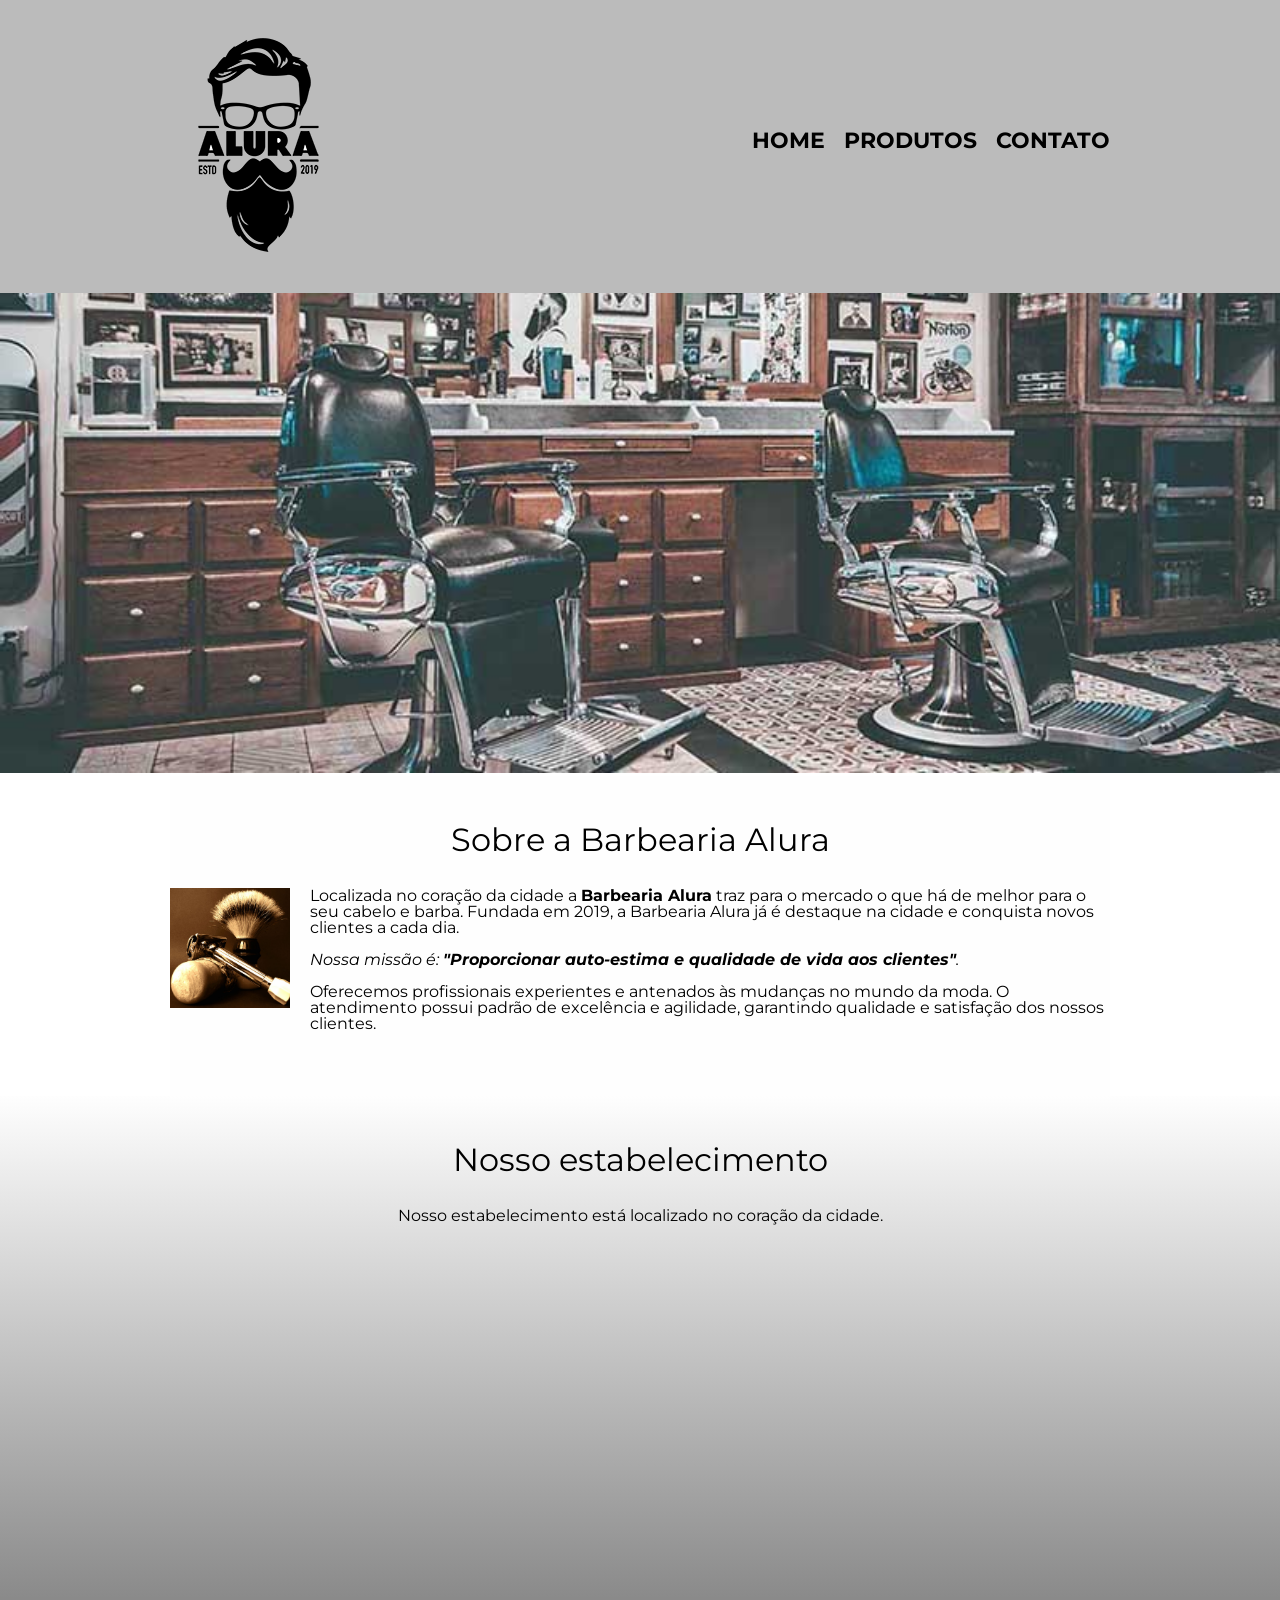
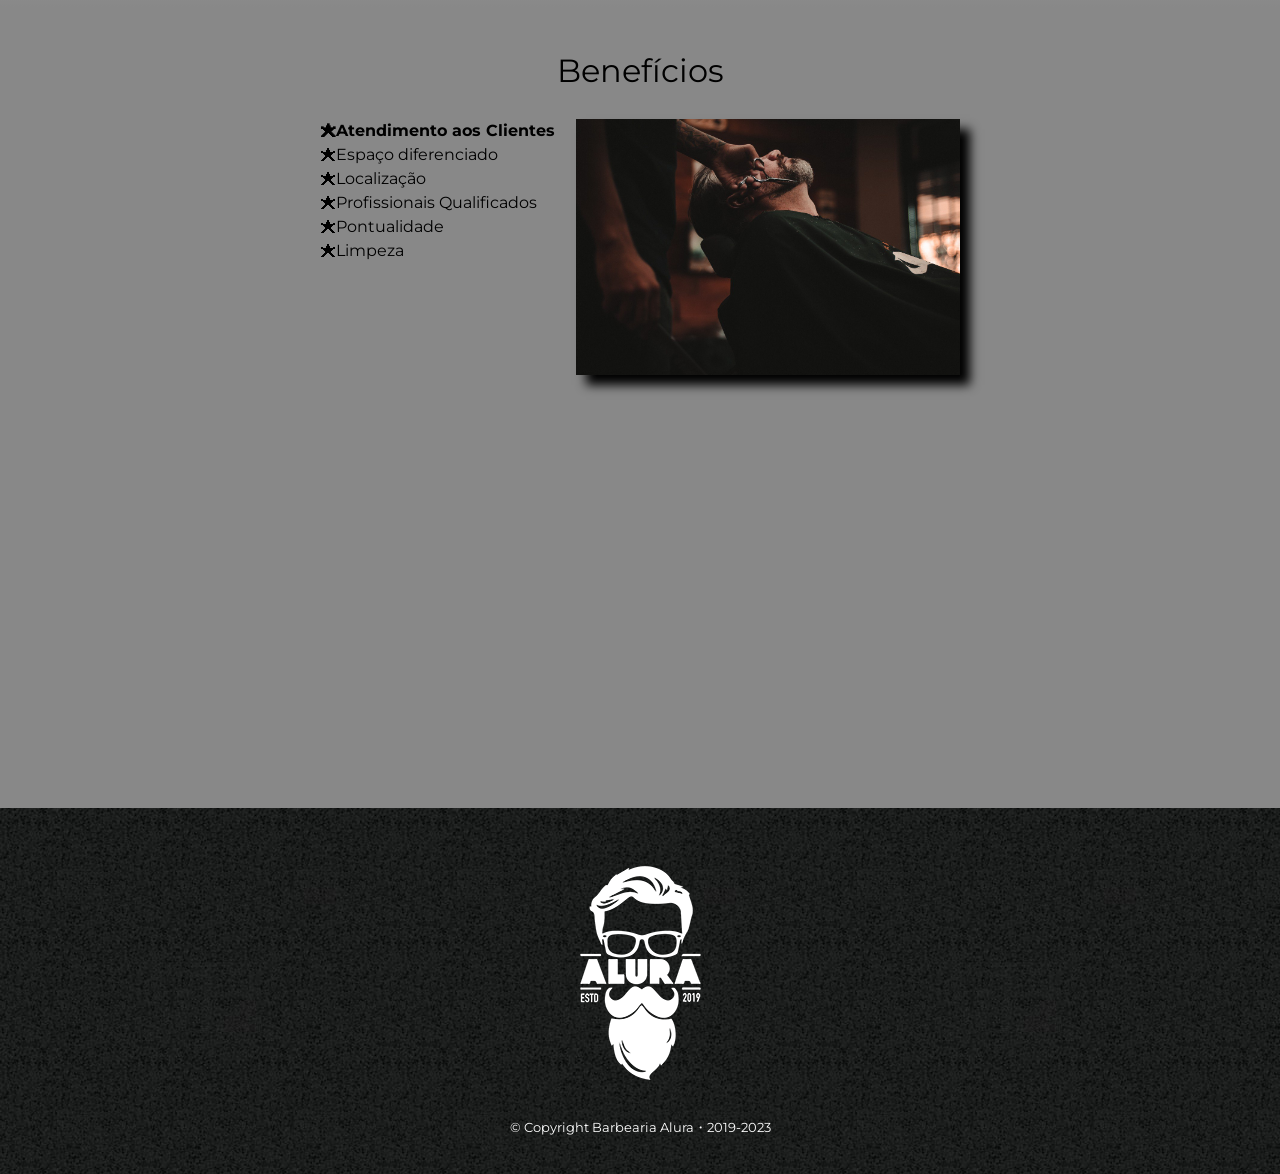
<file: index.html>
<!DOCTYPE html>
<html lang="pt-br">
	<head>
		<meta charset="UTF-8">
		<meta name="viewport" content="width=device-width">
		<title>Barbearia Alura</title>

		<link rel="stylesheet" href="assets/css/reset.css">
		<link rel="stylesheet" href="assets/css/style.css">
		<link href="https://fonts.googleapis.com/css?family=Montserrat&display=swap" rel="stylesheet">
	</head>

	<body>
		<header>
			<div class="caixa">
				<h1><img src="assets/imgs/logo.png"></h1>

				<nav>
					<ul>
						<li><a href="index.html">Home</a></li>
						<li><a href="produtos.html">Produtos</a></li>
						<li><a href="contato.html">Contato</a></li>
					</ul>
				</nav>
			</div>
		</header>

		<img class="banner" src="assets/imgs/banner.jpg">

		<main>
			<section class="principal">
				<h2 class="titulo-principal">Sobre a Barbearia Alura</h2>

				<img class="utensilios" src="assets/imgs/utensilios.jpg" alt="Utensilios de um barbeiro.">
		 
				<p>Localizada no coração da cidade a <strong>Barbearia Alura</strong> traz para o mercado o que há de melhor para o seu cabelo e barba. Fundada em 2019, a Barbearia Alura já é destaque na cidade e conquista novos clientes a cada dia.</p>

				<p id="missao"><em>Nossa missão é: <strong>"Proporcionar auto-estima e qualidade de vida aos clientes"</strong>.</em></p>

				<p>Oferecemos profissionais experientes e antenados às mudanças no mundo da moda. O atendimento possui padrão de excelência e agilidade, garantindo qualidade e satisfação dos nossos clientes.</p>
			</section>

			<section class="mapa">
				<h3 class="titulo-principal">Nosso estabelecimento</h3>
				<p>Nosso estabelecimento está localizado no coração da cidade.</p>

				<div class="mapa-conteudo">
					<iframe src="https://www.google.com/maps/embed?pb=!1m18!1m12!1m3!1d3656.4483278365396!2d-46.63466568562861!3d-23.588249068469487!2m3!1f0!2f0!3f0!3m2!1i1024!2i768!4f13.1!3m3!1m2!1s0x94ce5a2b2ed7f3a1%3A0xab35da2f5ca62674!2sCaelum!5e0!3m2!1spt-BR!2sbr!4v1568814489656!5m2!1spt-BR!2sbr" width="100%" height="300" frameborder="0" style="border:0;" allowfullscreen=""></iframe>
				</div>
			</section>

			<section class="beneficios">
				<h3 class="titulo-principal">Benefícios</h3>

				<div class="conteudo-beneficios">
					<ul class="lista-beneficios">
						<li class="itens">Atendimento aos Clientes</li>
						<li class="itens">Espaço diferenciado</li>
						<li class="itens">Localização</li>
						<li class="itens">Profissionais Qualificados</li>
						<li class="itens">Pontualidade</li>
						<li class="itens">Limpeza</li>
					</ul><img src="assets/imgs/beneficios.jpg" class="imagem-beneficios">
				</div>

				<div class="video">
					<iframe width="100%" height="315" src="https://www.youtube.com/embed/wcVVXUV0YUY" frameborder="0" allow="accelerometer; autoplay; encrypted-media; gyroscope; picture-in-picture" allowfullscreen></iframe>
				</div>
			</section>
		</main>

		<footer>
			<img src="assets/imgs/logo-branco.png">
			<p class="copyright">&copy; Copyright Barbearia Alura・2019-2023</p>
		</footer>
	</body>
</html>
</file>
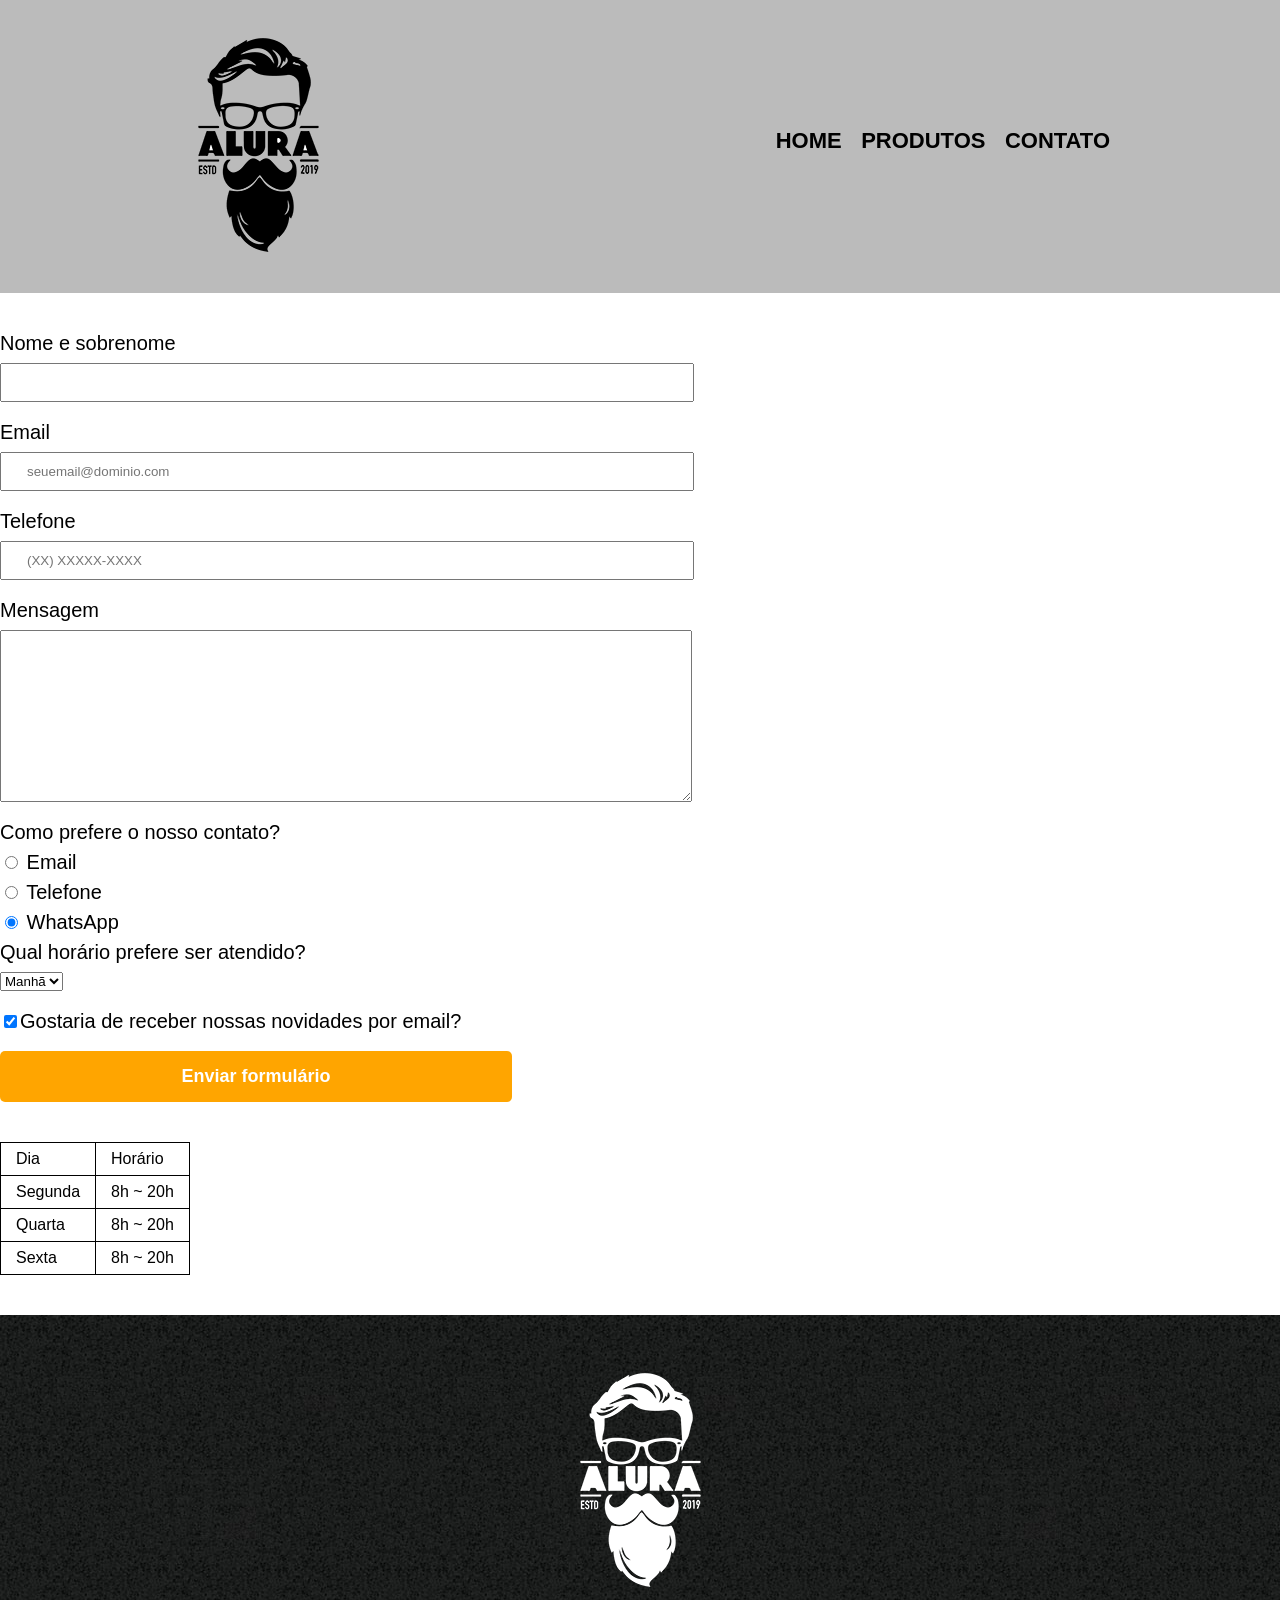
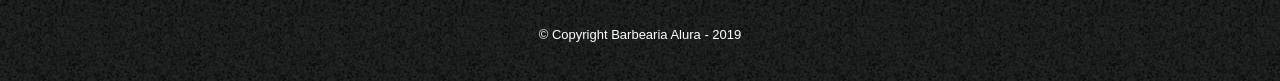
<file: contato.html>
<!DOCTYPE html>
<html>
	<head>
		<meta charset="UTF-8">
		<title>Contato - Barbearia Alura</title>

		<link rel="stylesheet" href="assets/css/reset.css">
		<link rel="stylesheet" href="assets/css/style.css">
	</head>
	<body>
		<header>
			<div class="caixa">
				<h1><img src="assets/imgs/logo.png" alt="Logo da Barbearia Alura"></h1>

				<nav>
					<ul>
						<li><a href="index.html">Home</a></li>
						<li><a href="produtos.html">Produtos</a></li>
						<li><a href="contato.html">Contato</a></li>
					</ul>
				</nav>
			</div>
		</header>

		<main>
			<form>
				<label for="nomesobrenome">Nome e sobrenome</label>
				<input type="text" id="nomesobrenome" class="input-padrao" required>

				<label for="email">Email</label>
				<input type="email" id="email" class="input-padrao" required placeholder="seuemail@dominio.com">

				<label for="telefone">Telefone</label>
				<input type="tel" id="telefone" class="input-padrao" required placeholder="(XX) XXXXX-XXXX">

				<label for="mensagem">Mensagem</label>
				<textarea cols="70" rows="10" id="mensagem" class="input-padrao" required></textarea>

				<fieldset>
					<legend>Como prefere o nosso contato?</legend>
					<label for="radio-email"><input type="radio" name="contato" value="email" id="radio-email"> Email</label>
					
					<label for="radio-telefone"><input type="radio" name="contato" value="telefone" id="radio-telefone"> Telefone</label>
					
					<label for="radio-whatsapp"><input type="radio" name="contato" value="whatsapp" id="radio-whatsapp" checked> WhatsApp</label>
				</fieldset>

				<fieldset>
					<legend>Qual horário prefere ser atendido?</legend>
					<select>
						<option>Manhã</option>
						<option>Tarde</option>
						<option>Noite</option>
					</select>
				</fieldset>

				<label class="checkbox"><input type="checkbox" checked>Gostaria de receber nossas novidades por email?</label>

				<input type="submit" value="Enviar formulário" class="enviar">
			</form>

			<table>
				<tr>
					<td>Dia</td>
					<td>Horário</td>
				</tr>
				<tr>
					<td>Segunda</td>
					<td>8h ~ 20h</td>
				</tr>
				<tr>
					<td>Quarta</td>
					<td>8h ~ 20h</td>
				</tr>
				<tr>
					<td>Sexta</td>
					<td>8h ~ 20h</td>
				</tr>
			</table>
		</main>

		<footer>
			<img src="assets/imgs/logo-branco.png" alt="Logo da Barbearia Alura">
			<p class="copyright">&copy; Copyright Barbearia Alura - 2019</p>
		</footer>
	</body>
</html>
</file>
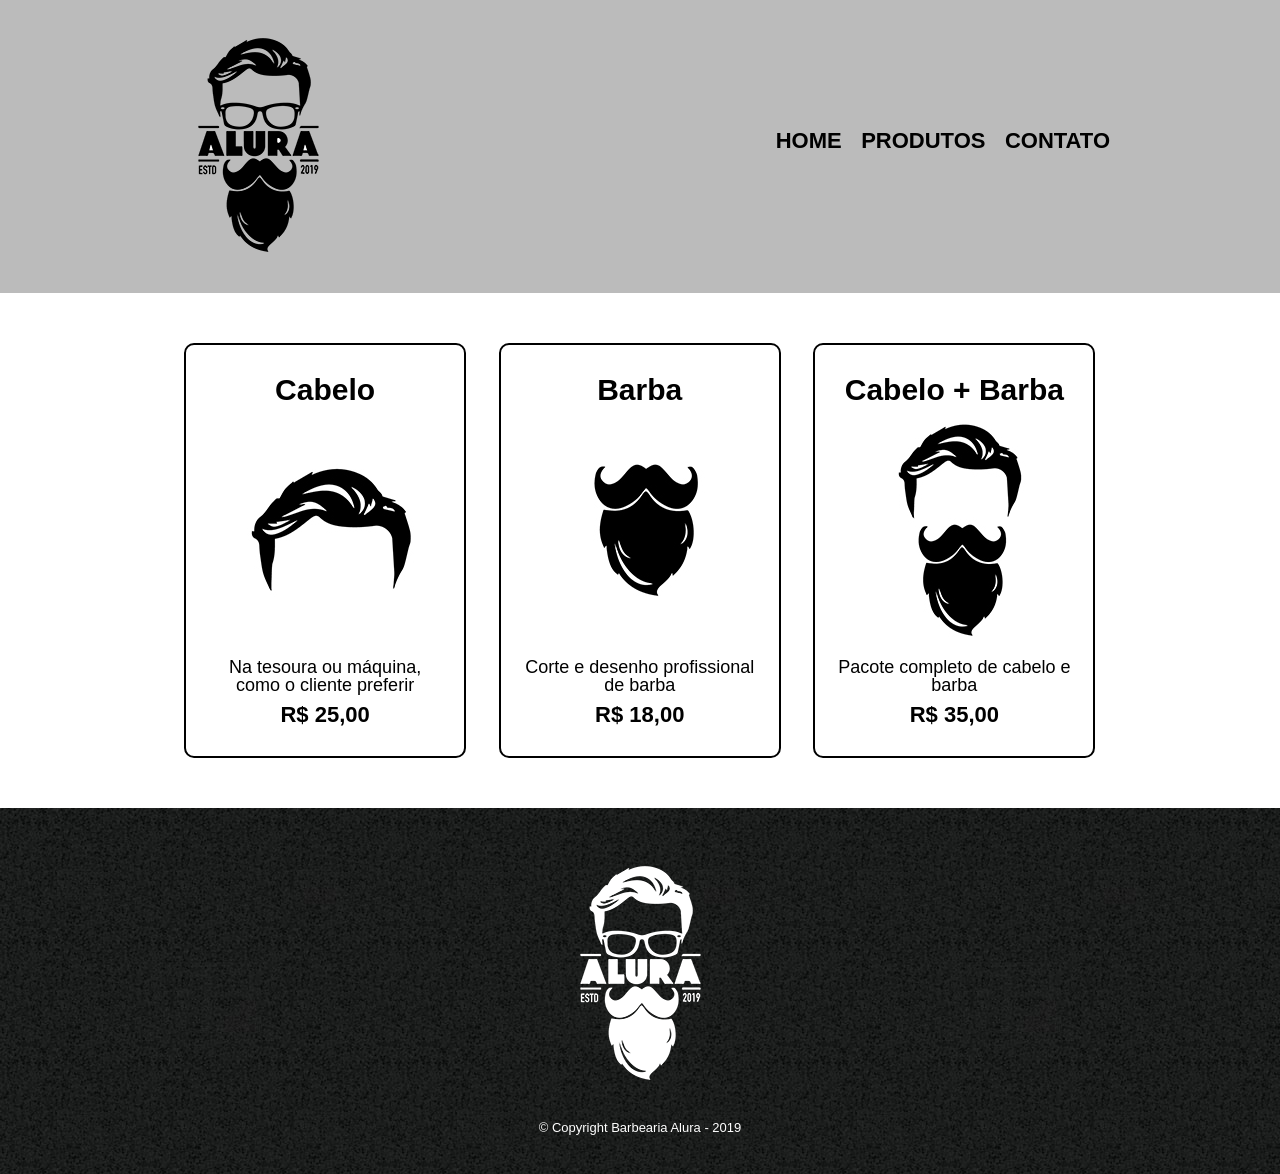
<file: produtos.html>
<!DOCTYPE html>
<html>
	<head>
		<meta charset="UTF-8">
		<title>Produtos - Barbearia Alura</title>

		<link rel="stylesheet" href="assets/css/reset.css">
		<link rel="stylesheet" href="assets/css/style.css">
	</head>
	<body>
		<header>
			<div class="caixa">
				<h1><img src="assets/imgs/logo.png"></h1>

				<nav>
					<ul>
						<li><a href="index.html">Home</a></li>
						<li><a href="produtos.html">Produtos</a></li>
						<li><a href="contato.html">Contato</a></li>
					</ul>
				</nav>
			</div>
		</header>

		<main>
			<ul class="produtos">
				<li>
					<h2>Cabelo</h2>
					<img src="assets/imgs/cabelo.jpg">
					<p class="produto-descricao">Na tesoura ou máquina, como o cliente preferir</p>
					<p class="produto-preco">R$ 25,00</p>
				</li>
				<li>
					<h2>Barba</h2>
					<img src="assets/imgs/barba.jpg">
					<p class="produto-descricao">Corte e desenho profissional de barba</p>
					<p class="produto-preco">R$ 18,00</p>
				</li>
				<li>
					<h2>Cabelo + Barba</h2>
					<img src="assets/imgs/cabelo+barba.jpg">
					<p class="produto-descricao">Pacote completo de cabelo e barba</p>
					<p class="produto-preco">R$ 35,00</p>
				</li>
			</ul>
		</main>

		<footer>
			<img src="assets/imgs/logo-branco.png">
			<p class="copyright">&copy; Copyright Barbearia Alura - 2019</p>
		</footer>
	</body>
</html>
</file>
<file: assets/css/style.css>
body {
	font-family: 'Montserrat', sans-serif;
}

header {
	background: #BBBBBB;
	padding: 20px 0;
}

.caixa {
	position: relative;
	width: 940px;
	margin: 0 auto;
}

nav {
	position: absolute;
	top: 110px;
	right: 0;
}

nav li {
	display: inline;
	margin: 0 0 0 15px;
}

nav a {
	text-transform: uppercase;
	color: #000000;
	font-weight: bold;
	font-size: 22px;
	text-decoration: none;
}

nav a:hover {
	color: #C78C19;
	text-decoration: underline;
}

.produtos {
	width: 940px;
	margin: 0 auto;
	padding: 50px 0;
}

.produtos li {
	display: inline-block;
	text-align: center;
	width: 30%;
	vertical-align: top;
	margin: 0 1.5%;
	padding: 30px 20px;
	box-sizing: border-box;
	border: 2px solid #000000;
	border-radius: 10px;
}

.produtos li:hover {
	border-color: #C78C19;
}

.produtos li:active {
	border-color: #088C19;	
}

.produtos li:hover h2 {
	font-size: 34px;
}

.produtos h2 {
	font-size: 30px;
	font-weight: bold;
}

.produto-descricao {
	font-size: 18px;
}

.produto-preco {
	font-size: 22px;
	font-weight: bold;
	margin-top: 10px;
}

footer {
	text-align: center;
	background: url("../imgs/bg.jpg");
	padding: 40px 0;
}

.copyright {
	color: #FFFFFF;
	font-size: 13px;
	margin: 20px 0 0;
}

main {
	
}

form {
	margin: 40px 0;
}

form label, form legend {
	display:block;
	font-size: 20px;
	margin: 0 0 10px;
}

.input-padrao {
	display: block;
	margin: 0 0 20px;
	padding: 10px 25px;
	width: 50%;
}

.checkbox {
	margin: 20px 0;
}

.enviar {
	width:40%;
	padding: 15px 0;
	background: orange;
	color: white;
	font-weight: bold;
	font-size: 18px;
	border: none;
	border-radius: 5px;
	transition: 1s all;
	cursor: pointer;
}

.enviar:hover {
	background: darkorange;
	transform: scale(1.2);
}

table {
	margin: 20px 0 40px;
}

thead {
	background: #555555;
	color: white;
	font-weight: bold;
}

td, th {
	border: 1px solid #000000;
	padding: 8px 15px;
}


/* css da página inicial */
.banner {
	width:100%;
}

.titulo-principal {
	text-align: center;
	font-size: 2em;
	margin: 0 0 1em;
	clear: left;
}

.principal {
	padding: 3em 0;
	background: #FEFEFE;
	width: 940px;
	margin: 0 auto;
}

.principal p {
	margin: 0 0 1em;
}

.principal strong {
	font-weight: bold;
}

.principal em {
	font-style: italic;
}

.utensilios {
	width: 120px;
	float: left;
	margin: 0 20px 20px 0;
}

.mapa {
	padding: 3em 0;
	background: linear-gradient(#FEFEFE, #888888);
}

.mapa-conteudo {
	width: 940px;
	margin: 0 auto;
}

.mapa p {
	margin: 0 0 2em;
	text-align: center;
}

.beneficios {
	padding: 3em 0;
	background: #888888;
}

.conteudo-beneficios {
	width: 640px;
	margin: 0 auto;
}

.lista-beneficios {
	width: 40%;
	display: inline-block;
	vertical-align: top;
}

.itens {
	line-height: 1.5;
}

.itens:first-child {
	font-weight: bold;
}

.itens:before {
	content: "🟊";
}

.imagem-beneficios {
	width: 60%;
	opacity: 1;
	transition: 400ms;
	box-shadow: 10px 10px 10px 0 #000000;
}

.imagem-beneficios:hover {
	opacity: 0.3;
}

.video {
	width: 560px;
	margin: 2em auto;
}

@media screen and (max-width: 480px) {
	.caixa, .principal, .conteudo-beneficios, .mapa-conteudo, .video {
		width: auto;
	}

	h1 {
		text-align: center;
	}

	nav {
		position: static;
	}

	.lista-beneficios, .imagem-beneficios {
		width: 100%;
	}
}
</file>
